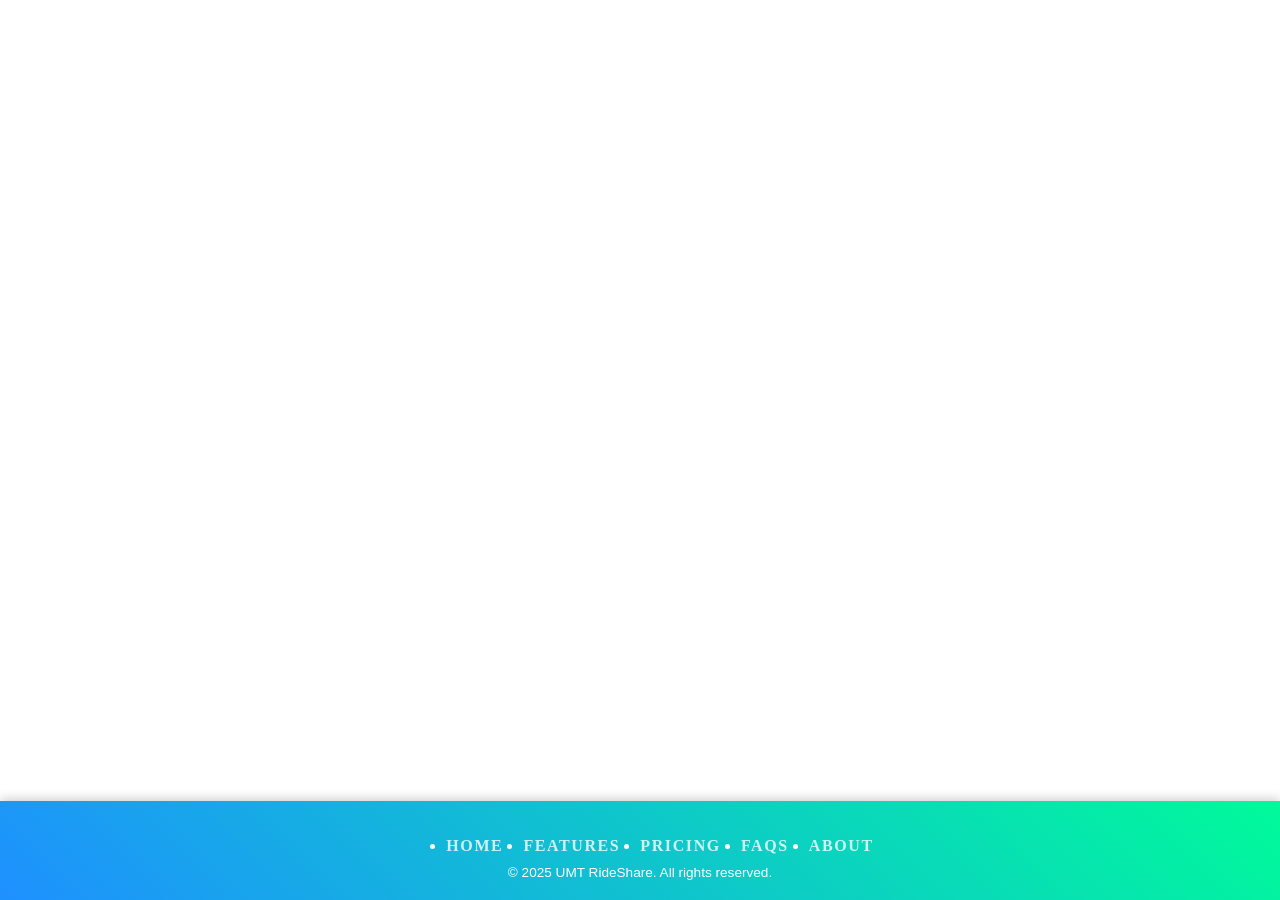
<file: web/footer.html>
<!doctype html>
<html>
<head>
    <style>
        /* General styles */
        body {
            margin: 0;
            display: flex;
            flex-direction: column;
            min-height: 100vh; /* Ensure the body spans the full viewport height */
        }

        /* Footer styles */
        .footer {
            margin-top: auto; /* Push the footer to the bottom of the page */
            background: linear-gradient(45deg, #1e90ff, #00fa9a);
            color: white;
            padding: 20px 0;
            box-shadow: 0 -2px 10px rgba(0, 0, 0, 0.2);
        }

        .footer .nav {
            display: flex;
            justify-content: center;
            gap: 20px; /* Add spacing between links */
            margin-bottom: 10px;
        }

        .footer .nav-link {
            color: rgba(255, 255, 255, 0.8);
            font-size: 1rem;
            text-transform: uppercase;
            font-weight: bold;
            letter-spacing: 0.1rem;
            text-decoration: none;
            transition: color 0.3s, transform 0.3s;
        }

        .footer .nav-link:hover {
            color: white;
            transform: scale(1.1);
            text-decoration: underline;
        }

        .footer p {
            font-size: 0.85rem;
            text-align: center;
            font-family: "Arial", sans-serif;
            margin: 0;
        }

        .footer .border-bottom {
            border-color: rgba(255, 255, 255, 0.3) !important;
        }

        .hover-text:hover {
            color: #fff !important;
        }
    </style>
</head>
<body>

    <div class="footer">
        <footer>
            <ul class="nav justify-content-center border-bottom pb-3 mb-3">
                <li class="nav-item">
                    <a href="index.jsp" class="nav-link px-3 hover-text">Home</a>
                </li>
                <li class="nav-item">
                    <a href="#" class="nav-link px-3 hover-text">Features</a>
                </li>
                <li class="nav-item">
                    <a href="#" class="nav-link px-3 hover-text">Pricing</a>
                </li>
                <li class="nav-item">
                    <a href="#" class="nav-link px-3 hover-text">FAQs</a>
                </li>
                <li class="nav-item">
                    <a href="#" class="nav-link px-3 hover-text">About</a>
                </li>
            </ul>
            <p>&copy; 2025 UMT RideShare. All rights reserved.</p>
        </footer>
    </div>
</body>
</html>
</file>
